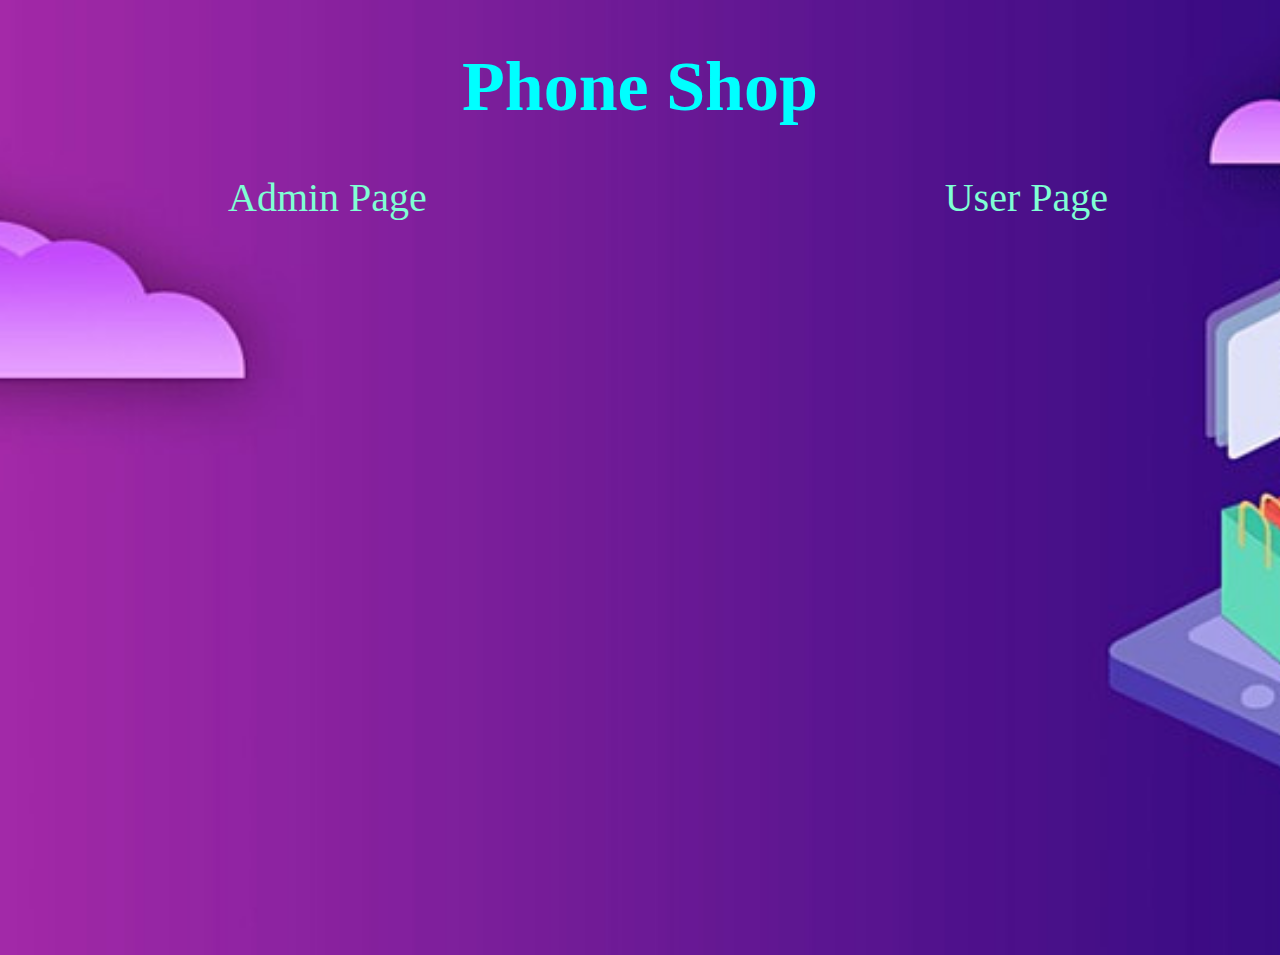
<file: index.html>
<!DOCTYPE html>
<html lang="en">

<head>
    <meta charset="UTF-8">
    <meta name="viewport" content="width=device-width, initial-scale=1.0">

    <link rel="stylesheet" href="./style.css">
    <title>USER PAGE</title>
</head>

<body class="body">
    <h1>Phone Shop</h1>
    <div class="content-page">
        <div class="admin">
            <a href="./AdminPage/app/views/index.html">
                <i class="fa-solid fa-user-pen"></i>
                <span>Admin Page</span>
            </a>
        </div>

        <div class="user">
            <a href="./UserPage/index.html">
                <i class="fa-solid fa-user-check"></i>
                <span>User Page</span>
            </a>
        </div>
    </div>

    <link rel="stylesheet" href="https://cdnjs.cloudflare.com/ajax/libs/font-awesome/6.5.2/css/all.min.css"
        integrity="sha512-SnH5WK+bZxgPHs44uWIX+LLJAJ9/2PkPKZ5QiAj6Ta86w+fsb2TkcmfRyVX3pBnMFcV7oQPJkl9QevSCWr3W6A=="
        crossorigin="anonymous" referrerpolicy="no-referrer" />


</body>

</html>
</file>
<file: style.css>
.body {
  background-image: url("./img/pngtree-double-eleven-2-5d-mobile-phone-shopping-banner-poster-image_924667.jpg");
  height: 100vh;
  background-repeat: no-repeat;
  background-position: center;
  background-size: cover;
}

a {
  text-decoration: none;
}

h1 {
  text-align: center;
  color: aqua;
  font-size: 70px;
}

.content-page {
  max-width: 1100px;
  display: flex;
  justify-content: space-between;
}

.admin {
  margin-left: 200px;
}

.admin i {
  font-size: 40px;
  color: aquamarine;
}

.admin span {
  font-size: 40px;
  color: aquamarine;
  margin-left: 20px;
}

.user i {
  font-size: 40px;
  color: aquamarine;
}

.user span {
  font-size: 40px;
  color: aquamarine;
  margin-left: 20px;
}
</file>
